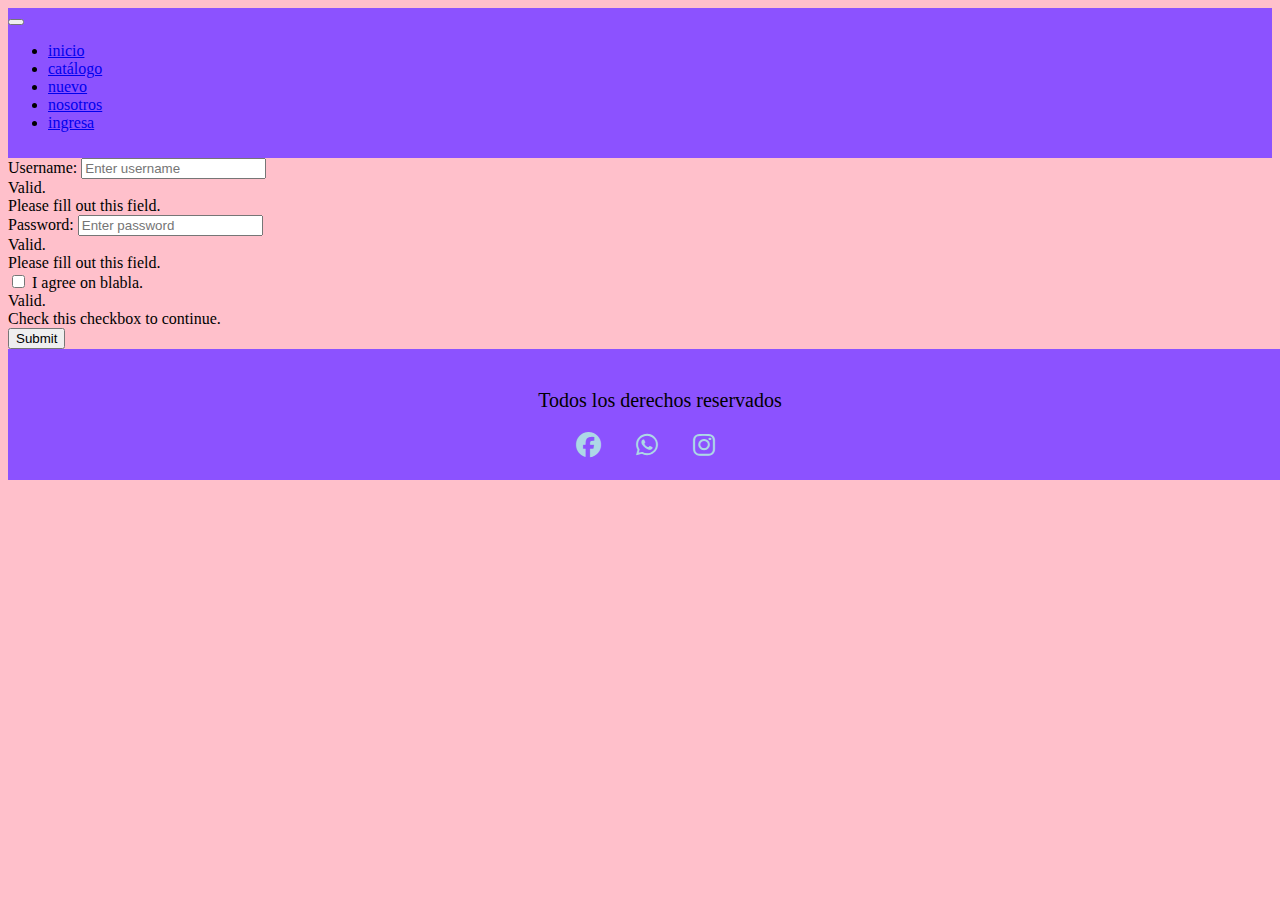
<file: pages/ingresa.html>
<!DOCTYPE html>
<html lang="es">
<head>
    <meta charset="UTF-8">
    <meta http-equiv="X-UA-Compatible" content="IE=edge">
    <meta name="viewport" content="width=device-width, initial-scale=1.0">
    <title>Ingresa</title>
    <link rel="stylesheet" href="https://cdn.jsdelivr.net/npm/bootstrap@4.6.1/dist/css/bootstrap.min.css" integrity="sha384-zCbKRCUGaJDkqS1kPbPd7TveP5iyJE0EjAuZQTgFLD2ylzuqKfdKlfG/eSrtxUkn" crossorigin="anonymous">
    <link rel="stylesheet" href="https://cdnjs.cloudflare.com/ajax/libs/font-awesome/6.1.1/css/all.min.css">
    <link rel="stylesheet" href="../estilos/estilos.css">
</head>
<body>
    
    <header>
        <nav class="navbar navbar-expand-md navbar-dark" id="bg-color">
            <!-- Brand -->
            <a class="navbar-brand" href="#"></a>
          
            <!-- Toggler/collapsibe Button -->
            <button class="navbar-toggler" type="button" data-toggle="collapse" data-target="#collapsibleNavbar">
                <span class="navbar-toggler-icon"></span>
            </button>
          
            <!-- Navbar links -->
            <div class="collapse navbar-collapse" id="collapsibleNavbar">
            <ul class="navbar-nav">
                <li class="nav-item">
                    <a class="nav-link" href="../index.html">inicio</a>
                </li>
                <li class="nav-item">
                    <a class="nav-link" href="../pages/catalogo.html">catálogo</a>
                </li>
                <li class="nav-item">
                    <a class="nav-link" href="../pages/nuevo.html">nuevo</a>
                </li>
                <li class="nav-item">
                    <a class="nav-link" href="../pages/nosotros.html">nosotros</a>
                </li>
                <li class="nav-item">
                    <a class="nav-link" href="../pages/ingresa.html">ingresa</a>
                </li>
            </ul>
            </div>
        </nav>
    </header>
    <main>
        <form action="/action_page.php" class="was-validated">
            <div class="form-group">
              <label for="uname">Username:</label>
              <input type="text" class="form-control" id="uname" placeholder="Enter username" name="uname" required>
              <div class="valid-feedback">Valid.</div>
              <div class="invalid-feedback">Please fill out this field.</div>
            </div>
            <div class="form-group">
              <label for="pwd">Password:</label>
              <input type="password" class="form-control" id="pwd" placeholder="Enter password" name="pswd" required>
              <div class="valid-feedback">Valid.</div>
              <div class="invalid-feedback">Please fill out this field.</div>
            </div>
            <div class="form-group form-check">
              <label class="form-check-label">
                <input class="form-check-input" type="checkbox" name="remember" required> I agree on blabla.
                <div class="valid-feedback">Valid.</div>
                <div class="invalid-feedback">Check this checkbox to continue.</div>
              </label>
            </div>
            <button type="submit" class="btn btn-primary">Submit</button>
          </form>
    </main>
    <footer>
        <p>Todos los derechos reservados</p>
        <div class="redes">
            <a href="https://www.facebook.com"><i class="fa-brands fa-facebook"></i></a>
            <a href="https://www.whatsapp.com"><i class="fa-brands fa-whatsapp"></i></a>
            <a href="https://www.instagram.com"><i class="fa-brands fa-instagram"></i></a>
        </div>
    </footer>
    
    <script src="https://cdn.jsdelivr.net/npm/jquery@3.5.1/dist/jquery.slim.min.js" integrity="sha384-DfXdz2htPH0lsSSs5nCTpuj/zy4C+OGpamoFVy38MVBnE+IbbVYUew+OrCXaRkfj" crossorigin="anonymous"></script>
    <script src="https://cdn.jsdelivr.net/npm/popper.js@1.16.1/dist/umd/popper.min.js" integrity="sha384-9/reFTGAW83EW2RDu2S0VKaIzap3H66lZH81PoYlFhbGU+6BZp6G7niu735Sk7lN" crossorigin="anonymous"></script>
    <script src="https://cdn.jsdelivr.net/npm/bootstrap@4.6.1/dist/js/bootstrap.min.js" integrity="sha384-VHvPCCyXqtD5DqJeNxl2dtTyhF78xXNXdkwX1CZeRusQfRKp+tA7hAShOK/B/fQ2" crossorigin="anonymous"></script>
</body>
</html>
</file>
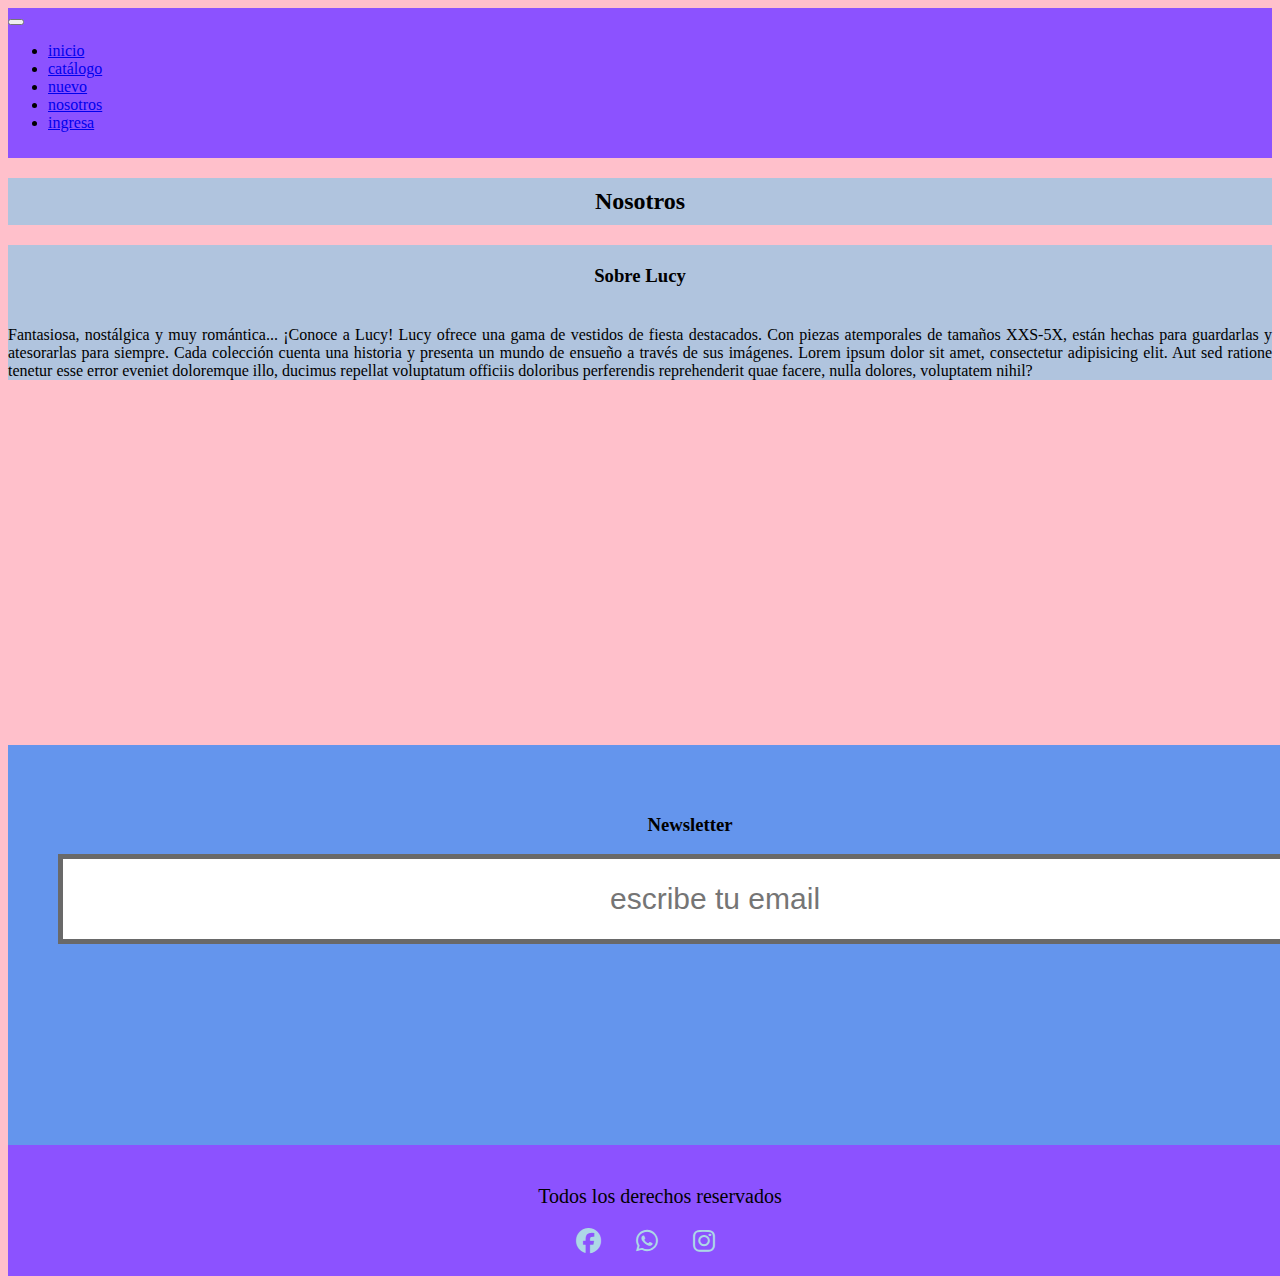
<file: pages/nosotros.html>
<!DOCTYPE html>
<html lang="es">
<head>
    <meta charset="UTF-8">
    <meta http-equiv="X-UA-Compatible" content="IE=edge">
    <meta name="viewport" content="width=device-width, initial-scale=1.0">
    <title>Nosotros</title>
    <link rel="stylesheet" href="https://cdn.jsdelivr.net/npm/bootstrap@4.6.1/dist/css/bootstrap.min.css" integrity="sha384-zCbKRCUGaJDkqS1kPbPd7TveP5iyJE0EjAuZQTgFLD2ylzuqKfdKlfG/eSrtxUkn" crossorigin="anonymous">
    <link rel="stylesheet" href="https://cdnjs.cloudflare.com/ajax/libs/font-awesome/6.1.1/css/all.min.css">
    <link rel="stylesheet" href="../estilos/estilos.css">
</head>
<body>
    
    <header>
        <nav class="navbar navbar-expand-md navbar-dark" id="bg-color">
            <!-- Brand -->
            <a class="navbar-brand" href="#"></a>
          
            <!-- Toggler/collapsibe Button -->
            <button class="navbar-toggler" type="button" data-toggle="collapse" data-target="#collapsibleNavbar">
                <span class="navbar-toggler-icon"></span>
            </button>
          
            <!-- Navbar links -->
            <div class="collapse navbar-collapse" id="collapsibleNavbar">
            <ul class="navbar-nav">
                <li class="nav-item">
                    <a class="nav-link" href="../index.html">inicio</a>
                </li>
                <li class="nav-item">
                    <a class="nav-link" href="../pages/catalogo.html">catálogo</a>
                </li>
                <li class="nav-item">
                    <a class="nav-link" href="../pages/nuevo.html">nuevo</a>
                </li>
                <li class="nav-item">
                    <a class="nav-link" href="../pages/nosotros.html">nosotros</a>
                </li>
                <li class="nav-item">
                    <a class="nav-link" href="../pages/ingresa.html">ingresa</a>
                </li>
            </ul>
            </div>
        </nav>
    </header>
    <main>
        <h2>Nosotros</h2>
        <div class="container-fluid nosotros">
            <div class="row">
                <div class="nleft col-md-4"></div>
                <div class="nright col-md-8">
                    <h3>Sobre Lucy</h3>
                    <p>Fantasiosa, nostálgica y muy romántica... ¡Conoce a Lucy!
                        Lucy ofrece una gama de vestidos de fiesta destacados. Con piezas atemporales de tamaños XXS-5X, están hechas para guardarlas y atesorarlas para siempre.
                        Cada colección cuenta una historia y presenta un mundo de ensueño a través de sus imágenes.
                        Lorem ipsum dolor sit amet, consectetur adipisicing elit. Aut sed ratione tenetur esse error eveniet doloremque illo, ducimus repellat voluptatum officiis doloribus perferendis reprehenderit quae facere, nulla dolores, voluptatem nihil?</p>
                </div>
            </div>
        </div>
    </main>
    <section class="container-fluid newsletter">
        <form action="">
            <h3>Newsletter</h3>
            <input type="text" placeholder="escribe tu email">
        </form>
    </section>
    <footer>
        <p>Todos los derechos reservados</p>
        <div class="redes">
            <a href="https://www.facebook.com"><i class="fa-brands fa-facebook"></i></a>
            <a href="https://www.whatsapp.com"><i class="fa-brands fa-whatsapp"></i></a>
            <a href="https://www.instagram.com"><i class="fa-brands fa-instagram"></i></a>
        </div>
    </footer>
    
    <script src="https://cdn.jsdelivr.net/npm/jquery@3.5.1/dist/jquery.slim.min.js" integrity="sha384-DfXdz2htPH0lsSSs5nCTpuj/zy4C+OGpamoFVy38MVBnE+IbbVYUew+OrCXaRkfj" crossorigin="anonymous"></script>
    <script src="https://cdn.jsdelivr.net/npm/popper.js@1.16.1/dist/umd/popper.min.js" integrity="sha384-9/reFTGAW83EW2RDu2S0VKaIzap3H66lZH81PoYlFhbGU+6BZp6G7niu735Sk7lN" crossorigin="anonymous"></script>
    <script src="https://cdn.jsdelivr.net/npm/bootstrap@4.6.1/dist/js/bootstrap.min.js" integrity="sha384-VHvPCCyXqtD5DqJeNxl2dtTyhF78xXNXdkwX1CZeRusQfRKp+tA7hAShOK/B/fQ2" crossorigin="anonymous"></script>
</body>
</html>
</file>
<file: estilos/estilos.css>
header{
    background-color: pink;
    height: 150px;
    width: 100%;
}
body{
    background-color: pink;
}
h2{
    text-align: center;
    background-color: lightsteelblue;
    padding: 10px;
}
.nosotros{
    height: 500px;
    width: 100%;
    background-color: pink;
}
.nleft{
    background-color: #8c52ff;
    background-image: url(../assets/img/cloud2.png);
    background-size: cover;
    background-position: center;
}
.row{
    height: 500px;
}
.nright{
    background-color: lightsteelblue;
}
.nright h3{
    text-align: center;
    padding: 20px;
}
.nright p{
    text-align: justify;
}
.jumbotron{
    background-image: url(../assets/img/rainbow33.png);
    background-size: cover;
    background-position: center;
    height: 500px;
    color: #8c52ff;
    text-shadow: 1px 1px 5px black;
    border-radius: 0;
    margin-bottom: 0;
}
.jumbotron p{
    color: white;
}
.newsletter{
    width: 100%;
    min-height: 300px;
    background-color: cornflowerblue;
    padding: 50px;
}
.newsletter input{
    width: 100%;
    text-align: center;
    padding: 20px;
    height: 40px;
    border: 5px solid dimgray;
    font-size: 30px;
}
.newsletter h3{
    text-align: center;
}
.newsletter input:focus{
    color: blue;
}
#bg-color{
    background-color: #8c52ff;
    height: 150px;
}
.navbar-brand{
    background-image: url(../assets/img/logolucy.png);
    height: 150px;
    width: 150px;
    background-size: 100%;
    background-repeat: no-repeat;
    background-position: center;
}
.carousel-indicators li{
    height: 20px;
    width: 20px;
    border-radius: 50%;
    border: 2px solid #8c52ff;
}

footer{
    min-height: 90px;
    width: 100%;
    background-color: #8c52ff;
    text-align: center;
    font-size: 20px;
    padding: 20px;
}
.redes a{
    min-height: 90px;
    width: 100%;
    color: lightblue;
    font-size: 25px;
    padding-right: 15px;
    padding-top: 20px;
    letter-spacing: 15px;
}
</file>
